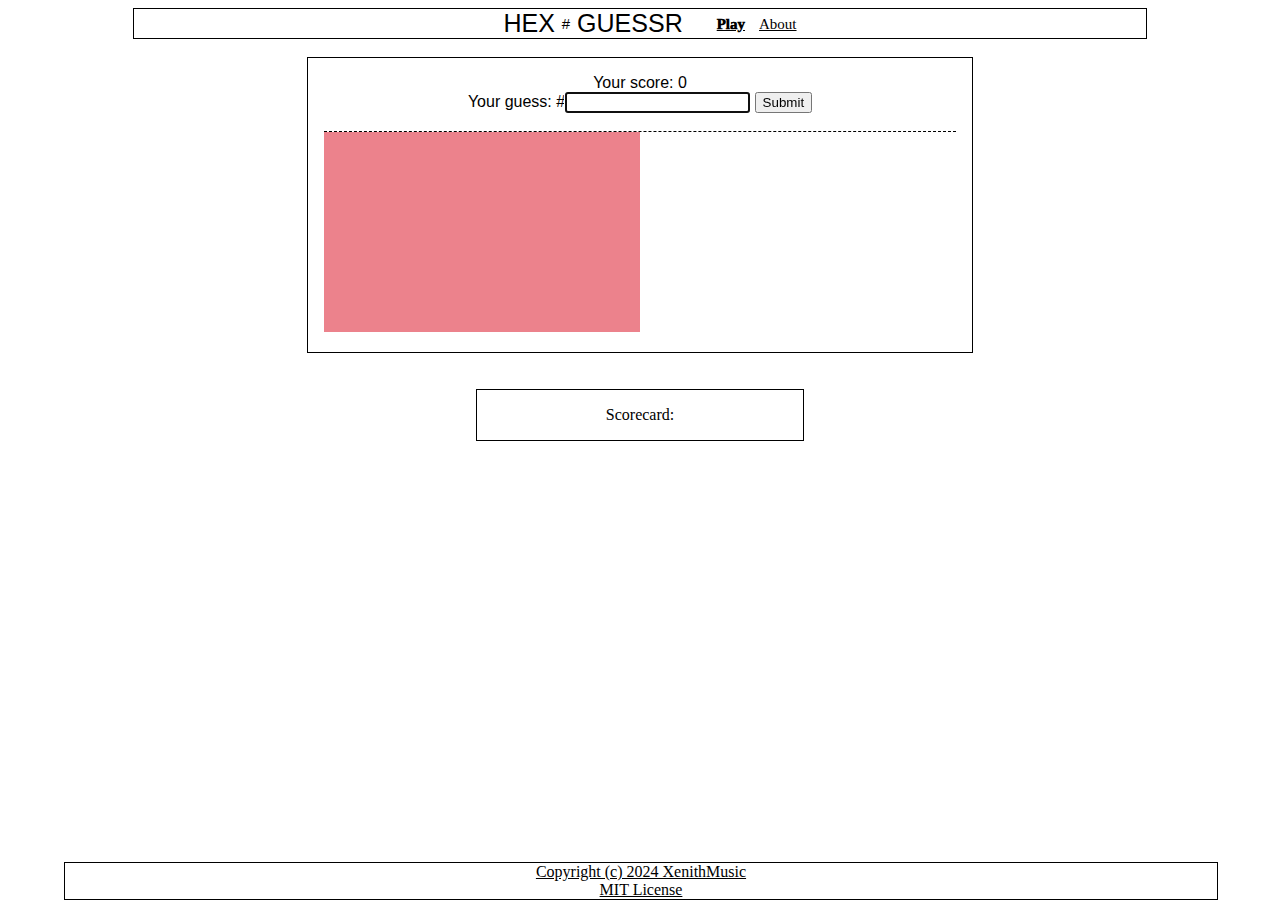
<file: index.html>
<!DOCTYPE html>
<link rel="stylesheet" href="index.css">

<div id="titlebar" class="center navbar" style="width:80%">
	<span class="name" style="padding-left:25px;padding-right:25px">HEX <span class="small">#</span> GUESSR</span>
	<a href="index.html" class="selnav" style="padding-left:5px;padding-right:5px">Play</a>
	<a href="about.html" class="nav" style="padding-left:5px;padding-right:5px">About</a>
</div>
<br>
<div id="content" class="center content">
	Your score: <span id="score" class="bold">Loading...</span><br>
	Your guess: #<input id="input" onkeydown="inputkey(event)"></input> <button onClick="submit()" id="submitbtn">Submit</button>
	<br>
	<br>
	<canvas id="color" width="632" height="200" style="border-top:1px dashed black"></canvas>
</div>
<br><br>
<div style="border:1px solid black;width:316px;padding-left:5px;padding-right:5px" id="scorecard" class="scorecard center">
	<p id="scorecardstart">Scorecard:</p>
</div>

<footer style="border:1px solid black;" class="copyright center">
	<a href="LICENSE.txt">Copyright (c) 2024 XenithMusic<br>MIT License</a>

</footer>

<script src="index.js"></script>
</file>
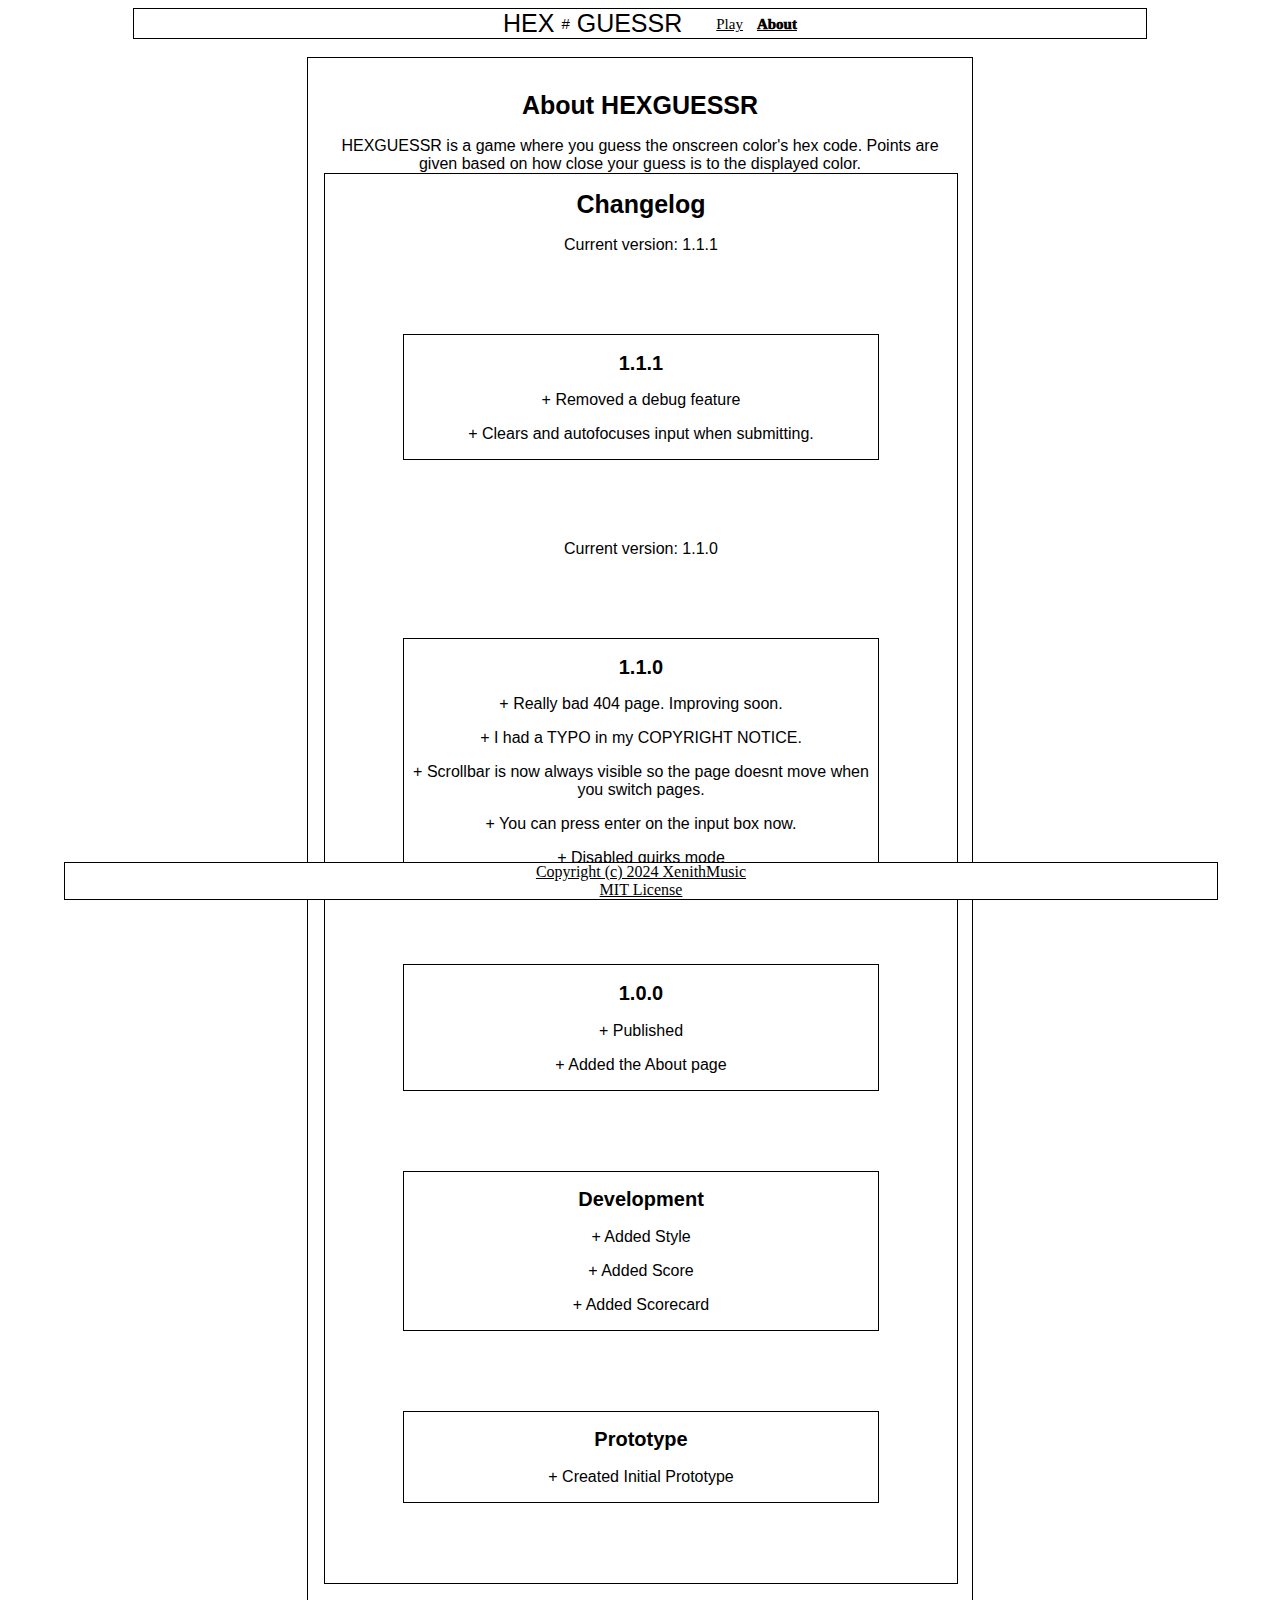
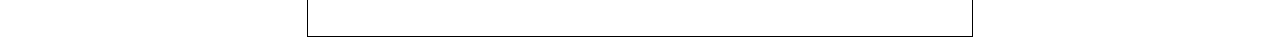
<file: about.html>
<!DOCTYPE html>
<link rel="stylesheet" href="index.css">

<div id="titlebar" class="center navbar" style="width:80%">
	<span class="name" style="padding-left:25px;padding-right:25px">HEX <span class="small">#</span> GUESSR</span>
	<a href="index.html" class="nav" style="padding-left:5px;padding-right:5px">Play</a>
	<a href="about.html" class="selnav" style="padding-left:5px;padding-right:5px">About</a>
</div>
<br>
<div id="content" class="center content">
	<h1>About HEXGUESSR</h1>
	HEXGUESSR is a game where you guess the onscreen color's hex code. Points are given based on how close your guess is to the displayed color.
	<div id="changelog" class="center changelog">
		<h1>Changelog</h1>
		Current version: 1.1.1
		<div id="changelog100" class="center version">
			<h2>1.1.1</h2>
			<p>+ Removed a debug feature</p>
			<p>+ Clears and autofocuses input when submitting.</p>
		</div>
		Current version: 1.1.0
		<div id="changelog100" class="center version">
			<h2>1.1.0</h2>
			<p>+ Really bad 404 page. Improving soon.</p>
			<p>+ I had a TYPO in my COPYRIGHT NOTICE.</p>
			<p>+ Scrollbar is now always visible so the page doesnt move when you switch pages.</p>
			<p>+ You can press enter on the input box now.</p>
			<p>+ Disabled quirks mode</p>
		</div>
		<div id="changelog100" class="center version">
			<h2>1.0.0</h2>
			<p>+ Published</p>
			<p>+ Added the About page</p>
		</div>
		<div id="changelogidv" class="center version">
			<h2>Development</h2>
			<p>+ Added Style</p>
			<p>+ Added Score</p>
			<p>+ Added Scorecard</p>
		</div>
		<div id="changelogptt" class="center version">
			<h2>Prototype</h2>
			<p>+ Created Initial Prototype</p>
		</div>
</div>
<br><br>
<footer style="border:1px solid black;" class="copyright center">
	<a href="LICENSE.txt">Copyright (c) 2024 XenithMusic<br>MIT License</a>
</footer>
</file>
<file: index.css>
.center {
	margin:auto;
	width:632px;
	border:1px solid black;
	text-align:center;
}
.name {
	font-size:25px;
	font-family:Corbel,Avenir,sans-serif;
}
.nav {
	font-size:15px;
	position:relative;
	font-size:15px;
	bottom:2.75px;
}
.selnav {
	font-size:15px;
	position:relative;
	font-size:15px;
	top:-2.75px;
	font-weight:1000;
}
.small {
	position:relative;
	font-size:15px;
	top:-2.75px;
}
.content {
	font-family:Segoe UI,Avenir,sans-serif;
	font-weight:400;
	padding:1em
}
.bold {
	font-weight:500;
}
.scorecard {
	font-family:Segoe UI;
	font-weight:400;
}
.copyright {
	position:fixed;
	bottom:0;
	left:5%;
	width:90%;
	background:white;
}
.version {
	margin: 5em auto 5em auto;
	width:75%;
}

html {
	overflow-y:scroll
}
a {
	text-decoration:underline;
	color:black;
	font-family:Corbel;
}
h1,h2,h3,h4,h5,h6 {
	font-weight:600;
}
h1 {
	font-size: 25px;
}
h2 {
	font-size: 20px;
}
</file>
